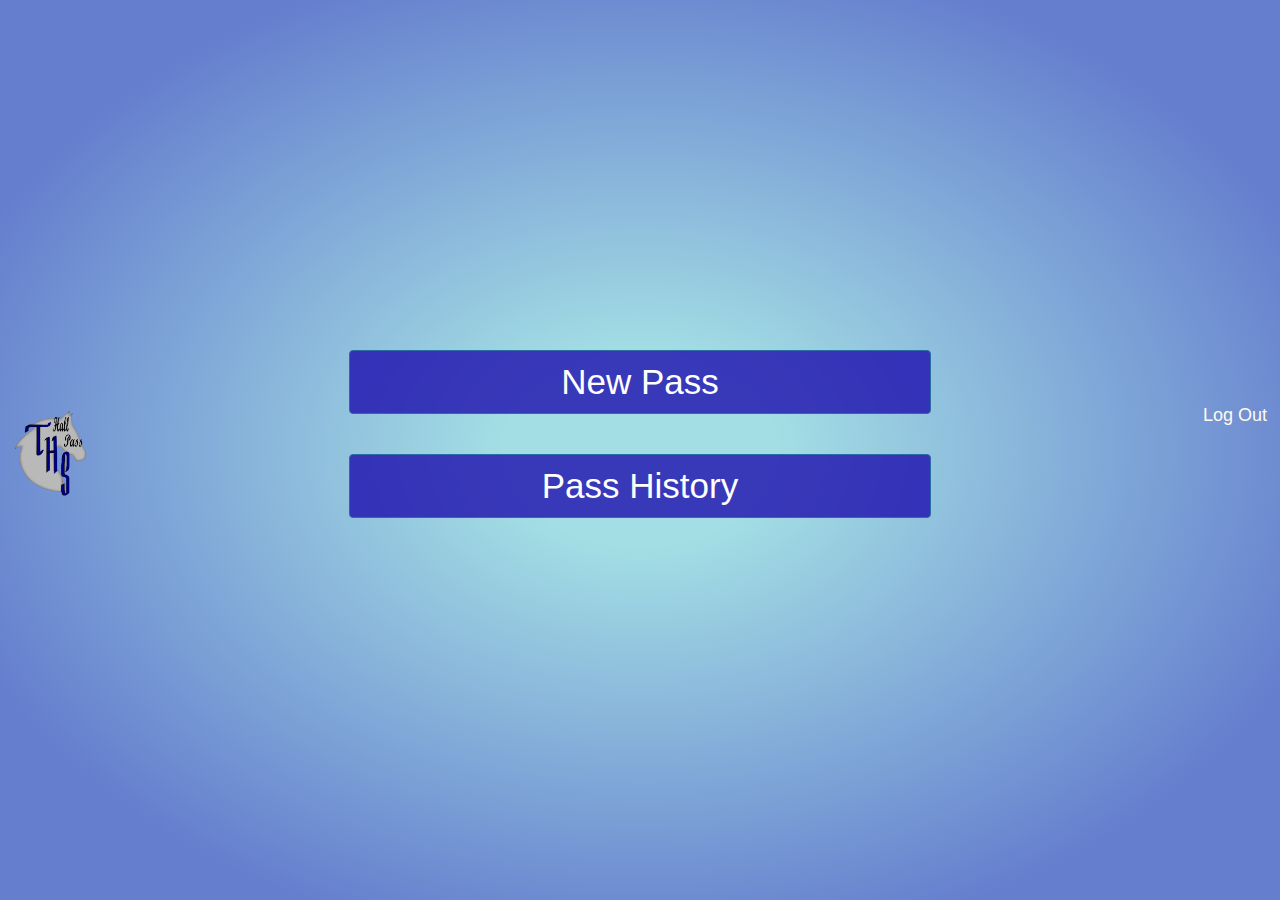
<file: Index.html>
<!DOCTYPE html>
<html>
    <head>
        <meta name=viewport content="width=device-width, initial-scale=1.0">
        <link rel="stylesheet" href="style.css">
        <link rel="stylesheet" href="http://maxcdn.bootstrapcdn.com/bootstrap/3.3.6/css/bootstrap.min.css">
        <script src="https://ajax.googleapis.com/ajax/libs/jquery/1.12.0/jquery.min.js"></script>
        <script src="http://maxcdn.bootstrapcdn.com/bootstrap/3.3.6/js/bootstrap.min.js"></script>
        <script type="text/javascript" src="https://code.jquery.com/jquery-2.2.0.min.js"></script>
        <title>HallPass</title>
        <style>
            button.center {
                width: 70%;
                font-size: 250%;
                margin: auto;
                display: block;
            }
        </style>
    </head>
    <body style="background: radial-gradient(#a3dee4 15%,#657ece 80%)">
        <button class="btn btn-link" style="float: right; color: floralwhite; font-size: large">Log Out</button>
        <img src="FinalTHSLOGO.png" style="height: auto; width: 100px; padding-left: 10px; padding-top: 10px;" class="btn">
        <div style="width: 65%; height: 200px; position: absolute; top:0; bottom: 0; left: 0; right: 0; margin: auto">
            <button class="btn btn-primary center" onclick="location.href='CreatePass.html'" style="background-color: rgba(24, 6, 172, 0.77); color: #ffffff">New Pass</button>
            <br>
            <br>
            <button class="btn btn-primary center" onclick="location.href='PassHistory.html'" style="background-color: rgba(24, 6, 172, 0.77); color: #ffffff">Pass History</button>
        </div>
    </body>
</html>
</file>
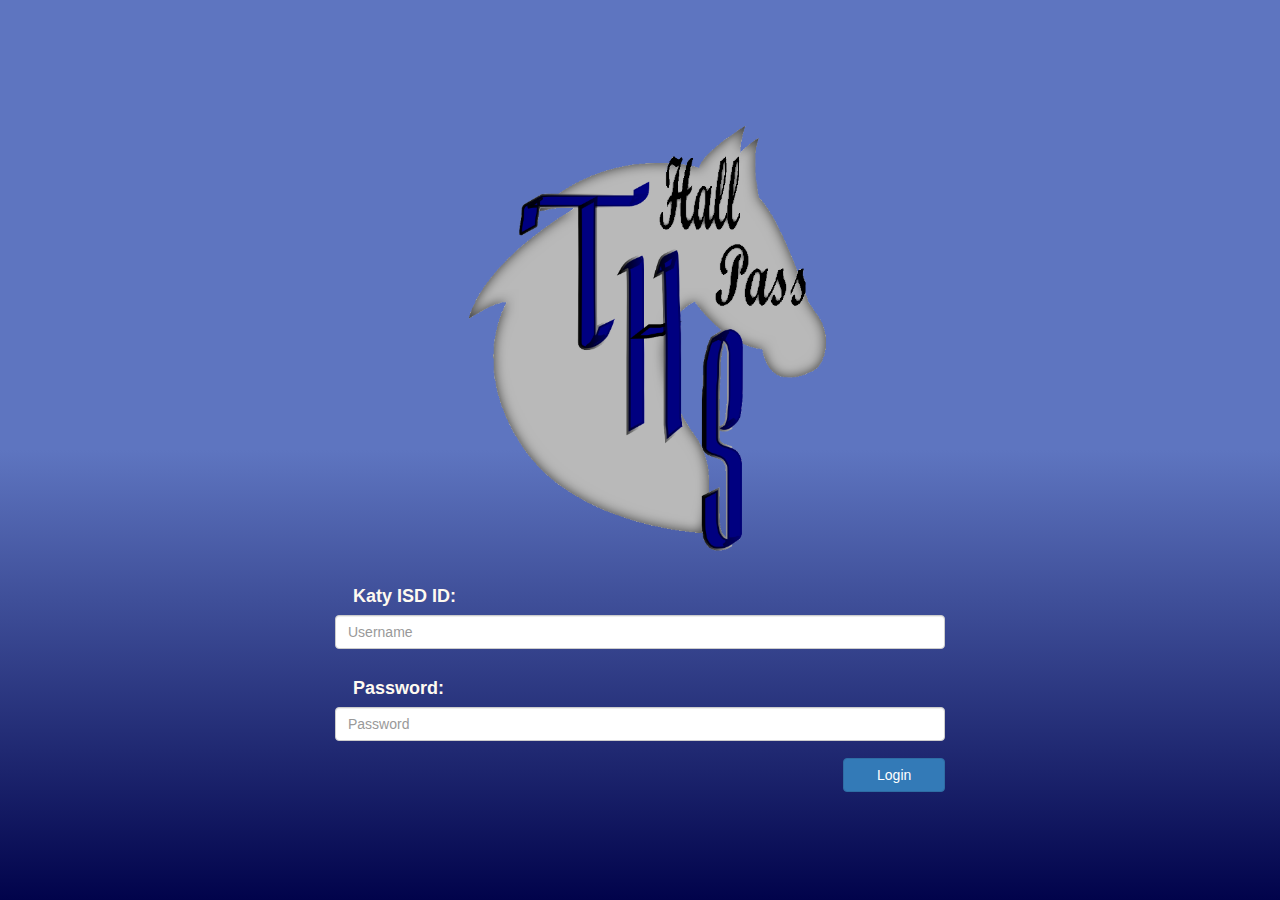
<file: login.html>
<!DOCTYPE html>
<html lang="en">

<head>
    <meta charset="UTF-8">
    <title>Test</title>
    <meta name="viewport" content="width=device-width, initial-scale=1">
    <link rel="stylesheet" href="http://maxcdn.bootstrapcdn.com/bootstrap/3.3.6/css/bootstrap.min.css">
    <script src="https://ajax.googleapis.com/ajax/libs/jquery/1.12.0/jquery.min.js"></script>
    <script src="http://maxcdn.bootstrapcdn.com/bootstrap/3.3.6/js/bootstrap.min.js"></script>
    <link rel="stylesheet" type="text/css" href="style.css">
</head>
<body class="login">
<div class="col-sm-4"></div>
<div id="loginLogo"></div>

<form name="form" class="container-fluid" id="login" role="form" method="post">

    <br>
    <div class="form-group">
        <label class="login"> Katy ISD ID:</label>
        <input type="text" id="usrnm" class="form-control" placeholder="Username"><br>
        <label class="login">Password:</label>
        <input type="password" id="pswd" class="form-control" placeholder="Password"><br>
        <input type="button" class="btn btn-primary col-sm-2" value="Login" id="loginbtn" style="float: right">
    </div>
</form>
<div class="col-sm-4"></div>
<script>
    //not yet in use
    $(document).ready(function () {
        $("#loginbtn").on("click", function () {
            var usrnm = $("#usrnm").val();
            var pswd = $("#pswd").val();
            var dataString = 'username=' + usrnm + '&password=' + pswd;
            if (usrnm == '' || pswd == '') {
            }
            else {
                //check is verifying is different from sending
                $.ajax({
                    type: "POST",
                    url: "checkLogin.php",
                    data: dataString,
                    success: function () {
                        //if the usrnm and pswd works:
                        writeCookie('teacherId', usrnm, 1);
                    }
                });
            }
            return false;
        });
    });


    function writeCookie(name, value, days) {
        var date, expires;
        if (days) {
            date = new Date();
            date.setTime(date.getTime() + (days * 24 * 60 * 60 * 1000));
            expires = "; expires=" + date.toGMTString();
        } else {
            expires = "";
        }
        document.cookie = name + "=" + value + expires + "; path=/";
    }
</script>
</body>
</html>
</file>
<file: style.css>
.right-inner-addon {
    position: relative;
}
.right-inner-addon input {
    padding-right: 30px;
}
.right-inner-addon i {
    position: absolute;
    right: 0px;
    padding: 10px 12px;
    pointer-events: none;
}

/*7th period's stylesheet*/
html, body{
    height: 100%;
    width: 100%;
    align-content: center;
    margin: auto;
}
/*login*/
body.login{
    background: linear-gradient(#5e75c0 50%, #01034b);
}
#login {
    display: block;
    width: 50%;
    margin: auto;
    background: transparent;
    border: transparent;
}
label.login{
    color: floralwhite;
}
#loginLogo{
    background-image: url('FinalTHSLOGO.png');
    width: 50%;
    height: 50%;
    vertical-align: top;
    background-repeat: no-repeat;
    background-position: center;
    background-size: contain;
    margin: auto;
}
label.create{
    float: left;
    clear: left;
    margin-left: 0px;
}

/*6th period's stylesheet*/
body {
    -webkit-touch-callout: none;                /* prevent callout to copy image, etc when tap to hold */
    -webkit-text-size-adjust: none;             /* prevent webkit from resizing text to fit */
    -webkit-user-select: none;                  /* prevent copy paste, to allow, change 'none' to 'text' */
    background-color:#E4E4E4;
    background-image:linear-gradient(top, #A7A7A7 0%, #E4E4E4 51%);
    background-image:-webkit-linear-gradient(top, #A7A7A7 0%, #E4E4E4 51%);
    background-image:-ms-linear-gradient(top, #A7A7A7 0%, #E4E4E4 51%);
    background-image:-webkit-gradient(
            linear,
            left top,
            left bottom,
            color-stop(0, #A7A7A7),
            color-stop(0.51, #E4E4E4)
    );
    background-attachment:fixed;
    font-family:'HelveticaNeue-Light', 'HelveticaNeue', Helvetica, Arial, sans-serif;
    font-size:12px;
    height:100%;
    margin:0px;
    padding:0px;
    width:100%;
}


#container {
    position: fixed;
    width: 50px;
    height: 200px;
    top: 50%;
    left: 50%;

}
.bg{
    position: fixed;
    margin: auto;
    left:  6%;
    right:0;
    top: 10%;
    bottom: 0;
}
.test {
    position: absolute;
    margin: auto;
    left: 0;
    right: 0;
    top: 0;
    bottom: 0;
    width: 350px;
    height:200px;

    padding: 10px;
    background-image:url('FinalTHSLOGO.png');
    background-repeat: no-repeat;
    background-attachment: fixed;
    background-position: center center;
    background-clip: border-box;
    background-origin: padding-box;
    -moz-background-size: cover;
    background-size: 25%;

}
label {
    font-family: “Century Gothic”, CenturyGothic, AppleGothic, sans-serif;
    color: #333333;
    display: inline-block;
    font-weight: bold;
    margin-left: 18px;
    padding-top: 10px;
    font-size: 18px;
}

p a {
    font-family: “Century Gothic”, CenturyGothic, AppleGothic, sans-serif;
    font-size: 11px;
    color: #aaa;
    float: right;
    margin-top: -13px;
    margin-right: 20px;
}
p a:hover {
    color: #555;

}
input {
    font-family: “Century Gothic”, CenturyGothic, AppleGothic, sans-serif;
    font-size: 12px;
    outline: none;
}


/*input[type=text],*/
/*input[type=password] {*/
    /*color: #777;*/
    /*padding-left: 10px;*/
    /*margin: 10px;*/
    /*margin-top: 12px;*/
    /*margin-left: 18px;*/
    /*width: 290px;*/
/*}*/

/*.btn {*/
    /*background: #a6a7ad;*/
    /*background-image: -webkit-linear-gradient(top, #a6a7ad, #4c4d52);*/
    /*background-image: -moz-linear-gradient(top, #a6a7ad, #4c4d52);*/
    /*background-image: -ms-linear-gradient(top, #a6a7ad, #4c4d52);*/
    /*background-image: -o-linear-gradient(top, #a6a7ad, #4c4d52);*/
    /*background-image: linear-gradient(to bottom, #a6a7ad, #4c4d52);*/
    /*-webkit-box-shadow: 0px 1px 3px #666666;*/
    /*-moz-box-shadow: 0px 1px 3px #666666;*/
    /*box-shadow: 0px 1px 3px #666666;*/

    /*border-radius: 16px;*/
    /*font-family: Arial;*/
    /*color: #ffffff;*/
    /*font-size: 16px;*/
    /*padding: 5px 10px 5px 10px;*/
    /*text-decoration: none*/
/*}*/

/*.btn:hover {*/
    /*background: #1923d1;*/
    /*background-image: -webkit-linear-gradient(top, #1923d1, #0f2078);*/
    /*background-image: -moz-linear-gradient(top, #1923d1, #0f2078);*/
    /*background-image: -ms-linear-gradient(top, #1923d1, #0f2078);*/
    /*background-image: -o-linear-gradient(top, #1923d1, #0f2078);*/
    /*background-image: linear-gradient(to bottom, #1923d1, #0f2078);*/
    /*text-decoration: none;*/
/*}*/
</file>
